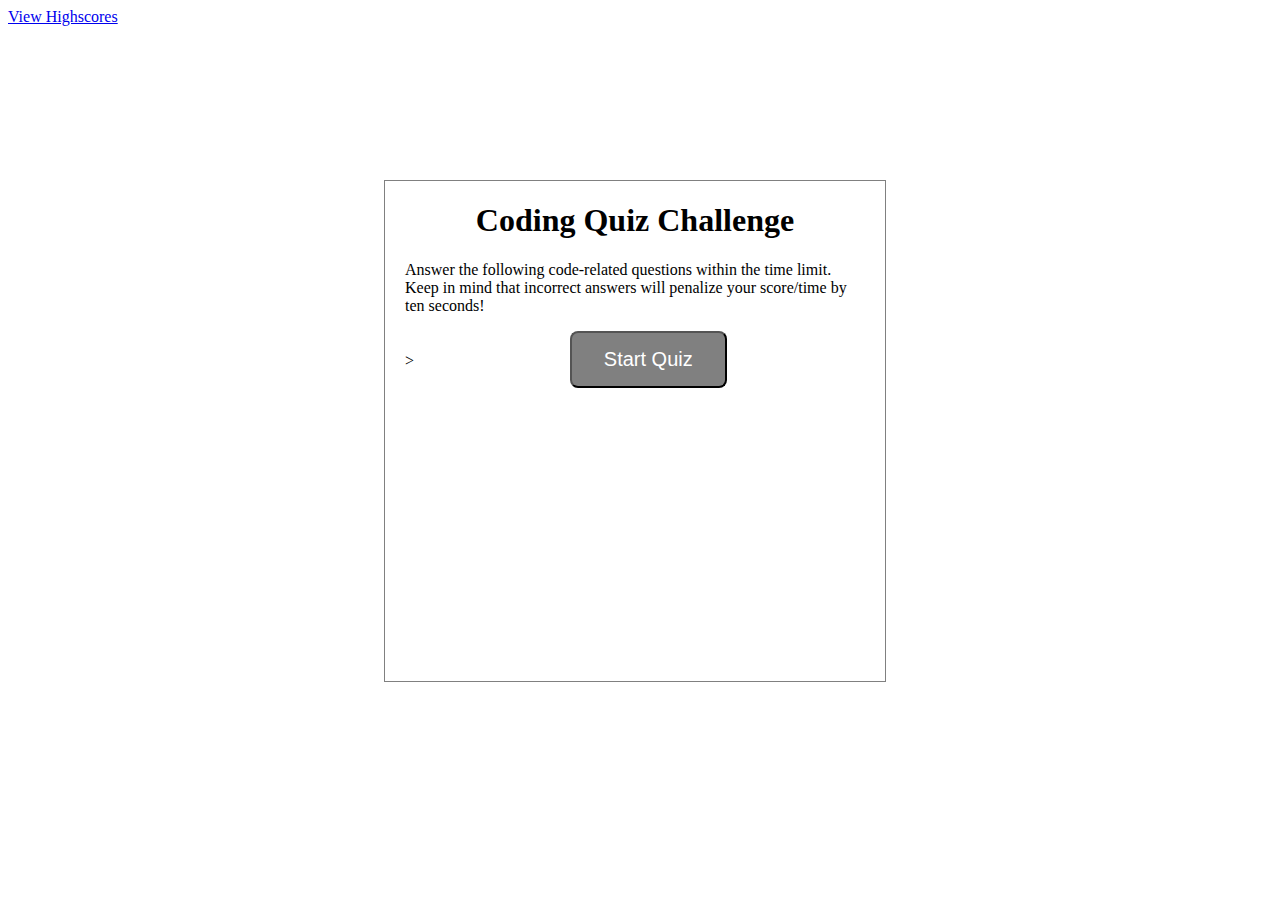
<file: index.html>
<!DOCTYPE html>
<html lang="en">

<head>
    <meta charset="UTF-8">
    
    <meta name="viewport" content="width=device-width, initial-scale=1.0">
  
    <meta http-equiv="X-UA-Compatible" content="ie=edge">
 
    <link rel="stylesheet" type="text/css" href="assets/style.css">

  
    <title>Code Quiz</title>
</head>

<body>
   
      <a href="HighScores.html">View Highscores</a>
  
    <div id="wrapper">
     
        <div id="currentTime"></div>
       
        <div id="questionsDiv">
            <h1>Coding Quiz Challenge</h1>
            <p>Answer the following code-related questions within the time limit. Keep in mind that incorrect
                answers will penalize your score/time by ten seconds!</p>
            <ul id="choicesUl"></ul>
        >
        
        
        <button id="startTime">Start Quiz</button>
        </div>

    </div>


    <script src="questions.js"></script>


</body>

</html>
</file>
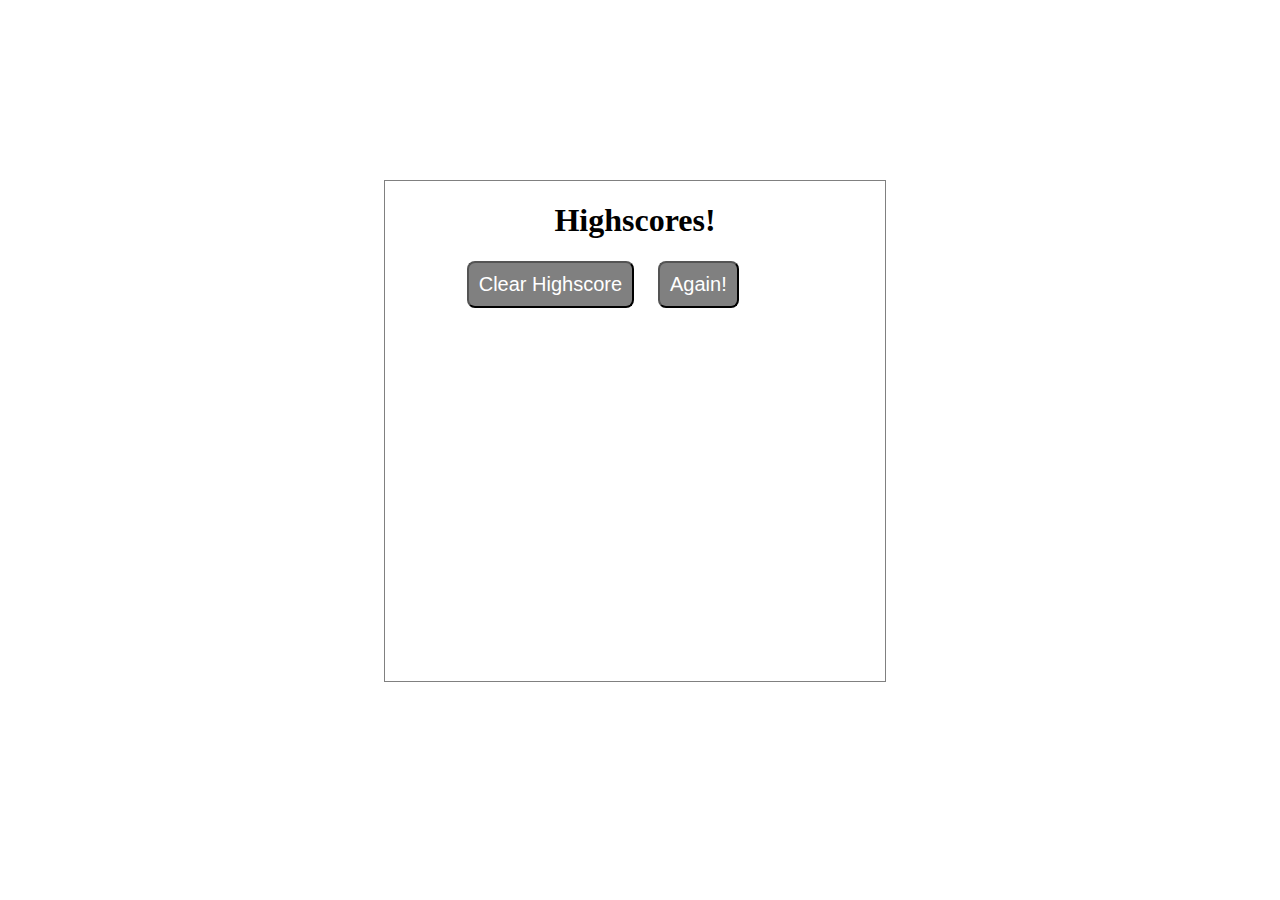
<file: HighScores.html>
<!DOCTYPE html>
<html lang="en">

<head>
    <meta charset="UTF-8">
    <meta name="viewport" content="width=device-width, initial-scale=1.0">
   
    <meta http-equiv="X-UA-Compatible" content="ie=edge">

    <link rel="stylesheet" type="text/css" href="assets/style.css">
 
    <title>Document</title>

</head>

<body>
    
    <div id="wrapper">
        
        <div id="currentTime"></div>
       
        <div id="questionsDiv">
            <h1>Highscores!</h1>
            <ul id="highScore"></ul>
           
            <button id="goBack">Again!</button>
            <button id="clear" value="reset">Clear Highscore</button>
        </div>
    </div>
    <script src="HighScores.js"></script>
</body>

</html>
</file>
<file: assets/style.css>
#wrapper {
            position: absolute;
            left: 30%;
            top: 20%;
            width: 500px;
            height: 500px;
            border: 1px solid grey;
        }
        #startTime {
            background-color: grey;
            margin-left: 33%;
            padding: 15px 32px;
            font-size: 20px;
            color: white;
        }
        #questionsDiv {
            margin: 20px;
        }

        #currentTime {
            float: right;
        }

        #goBack {
            background-color: gray;
            position: relative;
            padding: 10px;
            font-size: 20px;
            color: white;
            top: 30%;
            left: 55%;
            width: auto;
            text-align: center;
            text-decoration: none;
        }



        #clear {
            background-color: grey;
            position: relative;
            padding: 10px;
            font-size: 20px;
            color: white;
            top: 30%;
            right: 5%;
            text-align: center;
        }

        button {
            border-radius: 8px;
        }

        textarea {
            width: 90%;
            margin: 20px;
        }

        #Submit {
            background-color: grey;
            margin-left: 33%;
            padding: 15px 32px;
            font-size: 20px;
            color: white;
        }

        label {
            margin-right: 10px;
        }
        input {
            margin-bottom: 20px;
            width: 50%;
            border: 1px solid lightgray;
        }

        h1 {
            text-align: center;
        }

        li {
            background-color: grey;
            margin-top: 10px;
            padding: 5px 15px;
            width: 80%;
            font-size: 18px;
            color: white;
        }

        #createDiv {
            margin-top: 20px;
            border-top: 1px solid lightgray;
        }

        /* Start media queries */
        /* A Media Query max-width: 786px */
@media screen and (max-width: 786px) {
    /* Resized content to fit-fix 786px  */
        body {
            max-width: 786px;
        }
    /* Resized main-content to fit-fix 786px  */
    #wrapper {
        position: absolute;
        left: 20%;
    }

    a {
        margin-left: 20%;
    }
        #goBack {
            
            position: relative;
            left: 55%;
        }

        #clear {
            
            position: relative;
            right: 5%;
            
        }
    }
        
    /* A Media Query max-width: 640px */
    @media screen and (max-width: 640px) {
     /* Resized content to fix-fit 640px  */
     body {
            min-width: 640px;
        }
    /* Resized main-content to fix-fit 640px  */
    #wrapper {
        position: absolute;
        left: 10%;
    }
      a {
          margin-left: 10%;
      }

     
}
</file>
